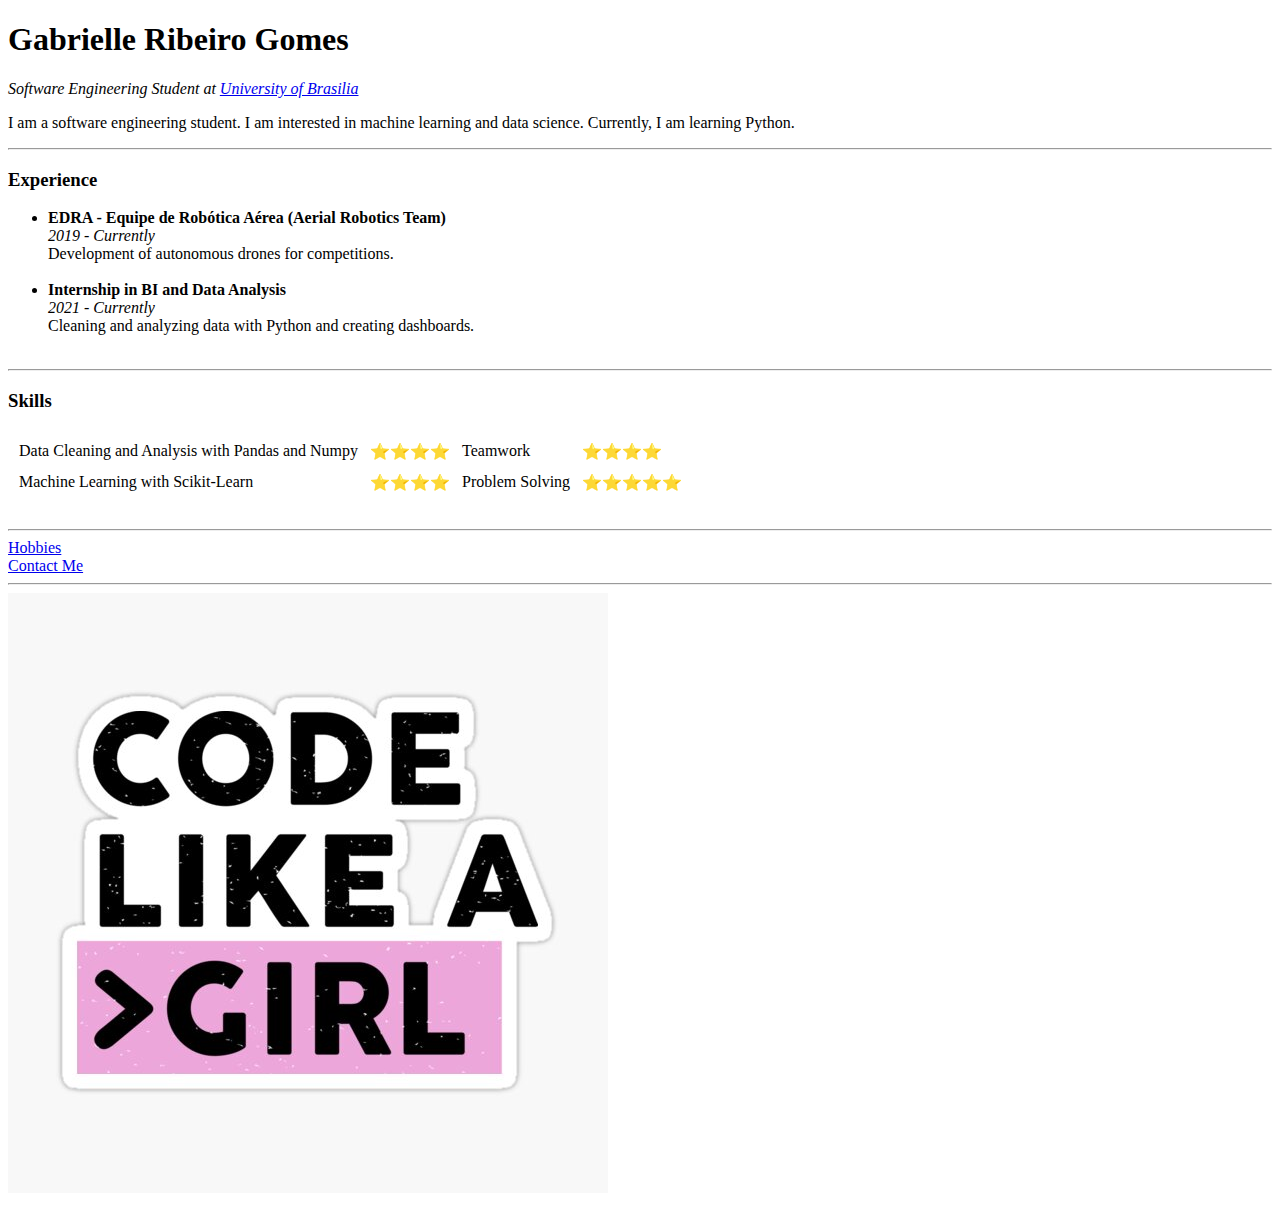
<file: src/day41 - day42 -  html personal site/index.html>
<!DOCTYPE html>
<html>
    <head>
        <meta charset="utf-8">
        <title>Gabrielle's Personal Site</title>
    </head>
    <body>
        <h1>Gabrielle Ribeiro Gomes</h1>
        <p><em>Software Engineering Student at <a href="https://www.unb.br/">University of Brasilia</a></em></p>
        <p>I am a software engineering student. I am interested in machine learning and data science.
            Currently, I am learning Python.
        </p>
        <hr>

        <h3>Experience</h3>
        <ul>
            <li>
                <strong>EDRA - Equipe de Robótica Aérea (Aerial Robotics Team)</strong><br>
                <i>2019 - Currently</i><br>
                Development of autonomous drones for competitions.
            </li>
            <br>
            <li>
                <strong>Internship in BI and Data Analysis</strong><br>
                <i>2021 - Currently</i><br>
                Cleaning and analyzing data with Python and creating dashboards.<br>
            </li>
            <br>
        </ul>
        <hr>

        <h3>Skills</h3>
        <table cellspacing="10">
            <tr>
                <td>Data Cleaning and Analysis with Pandas and Numpy</td>
                <td> ⭐⭐⭐⭐</td>
                <td>Teamwork</td>
                <td> ⭐⭐⭐⭐</td>
                
            </tr>
            <tr>
                <td>Machine Learning with Scikit-Learn</td>
                <td> ⭐⭐⭐⭐</td>
                <td>Problem Solving</td>
                <td> ⭐⭐⭐⭐⭐</td>
            </tr>
        </table>
        <br>
        <hr>

        <a href="hobbies.html">Hobbies</a><br>
        <a href="contact.html">Contact Me</a><br>
        <hr>

        <img src="codelikeagirl.jpg" alt="code like a girl">

    </body>
</html>
</file>
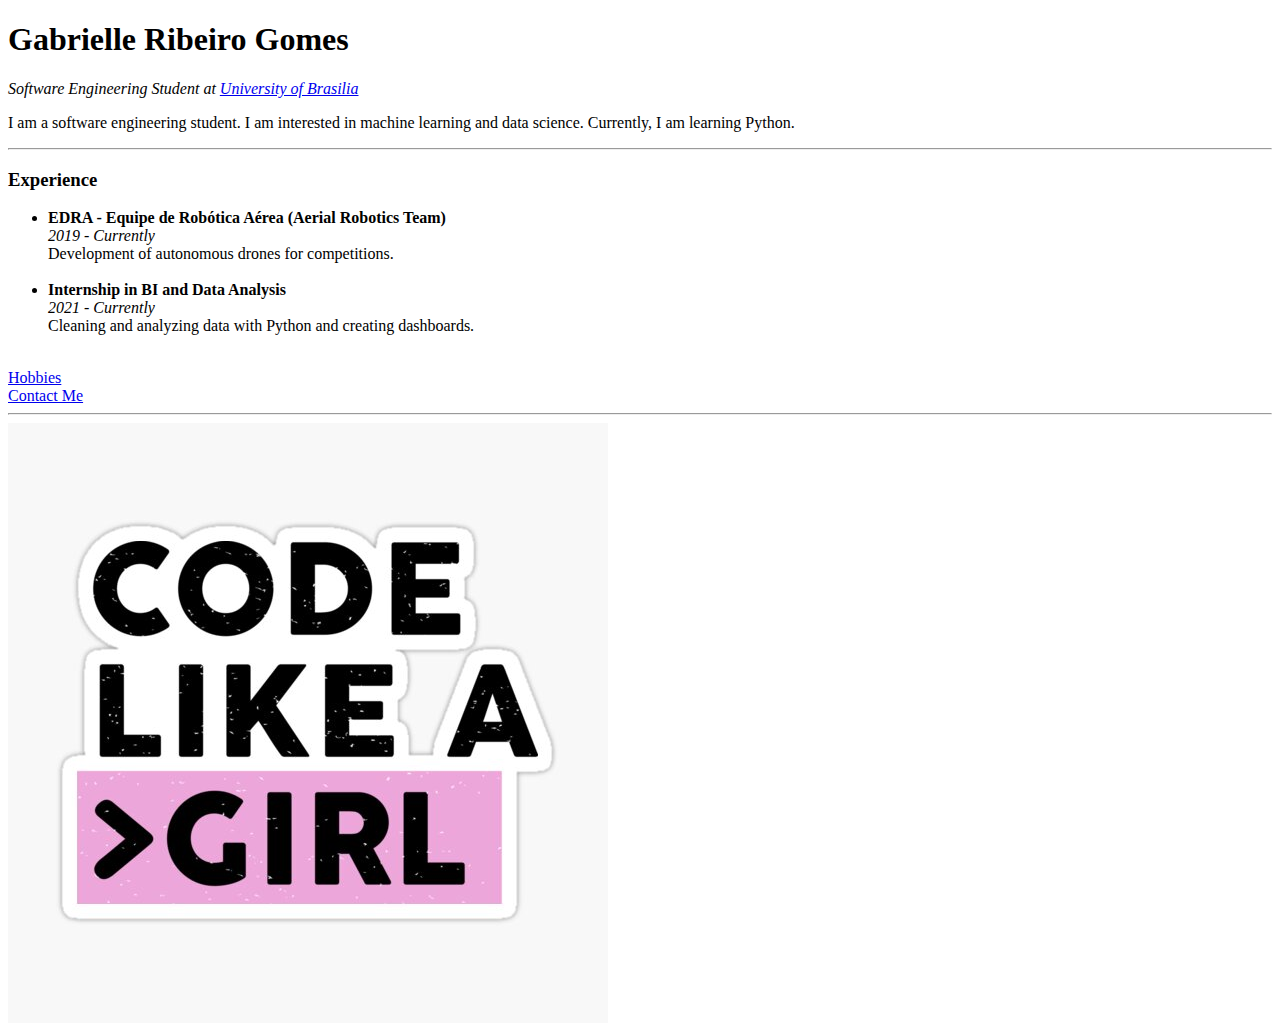
<file: src/day41 - html personal site/index.html>
<!DOCTYPE html>
<html>
    <head>
        <meta charset="utf-8">
        <title>Gabrielle's Personal Site</title>
    </head>
    <body>
        <h1>Gabrielle Ribeiro Gomes</h1>
        <p><em>Software Engineering Student at <a href="https://www.unb.br/">University of Brasilia</a></em></p>
        <p>I am a software engineering student. I am interested in machine learning and data science.
            Currently, I am learning Python.
        </p>
        <hr>

        <h3>Experience</h3>
        <ul>
            <li>
                <strong>EDRA - Equipe de Robótica Aérea (Aerial Robotics Team)</strong><br>
                <i>2019 - Currently</i><br>
                Development of autonomous drones for competitions.
            </li>
            <br>
            <li>
                <strong>Internship in BI and Data Analysis</strong><br>
                <i>2021 - Currently</i><br>
                Cleaning and analyzing data with Python and creating dashboards.<br>
            </li>
            <br>
        </ul>

        <a href="hobbies.html">Hobbies</a><br>
        <a href="contact.html">Contact Me</a>
        <hr>

        <img src="codelikeagirl.jpg" alt="code like a girl">

    </body>
</html>
</file>
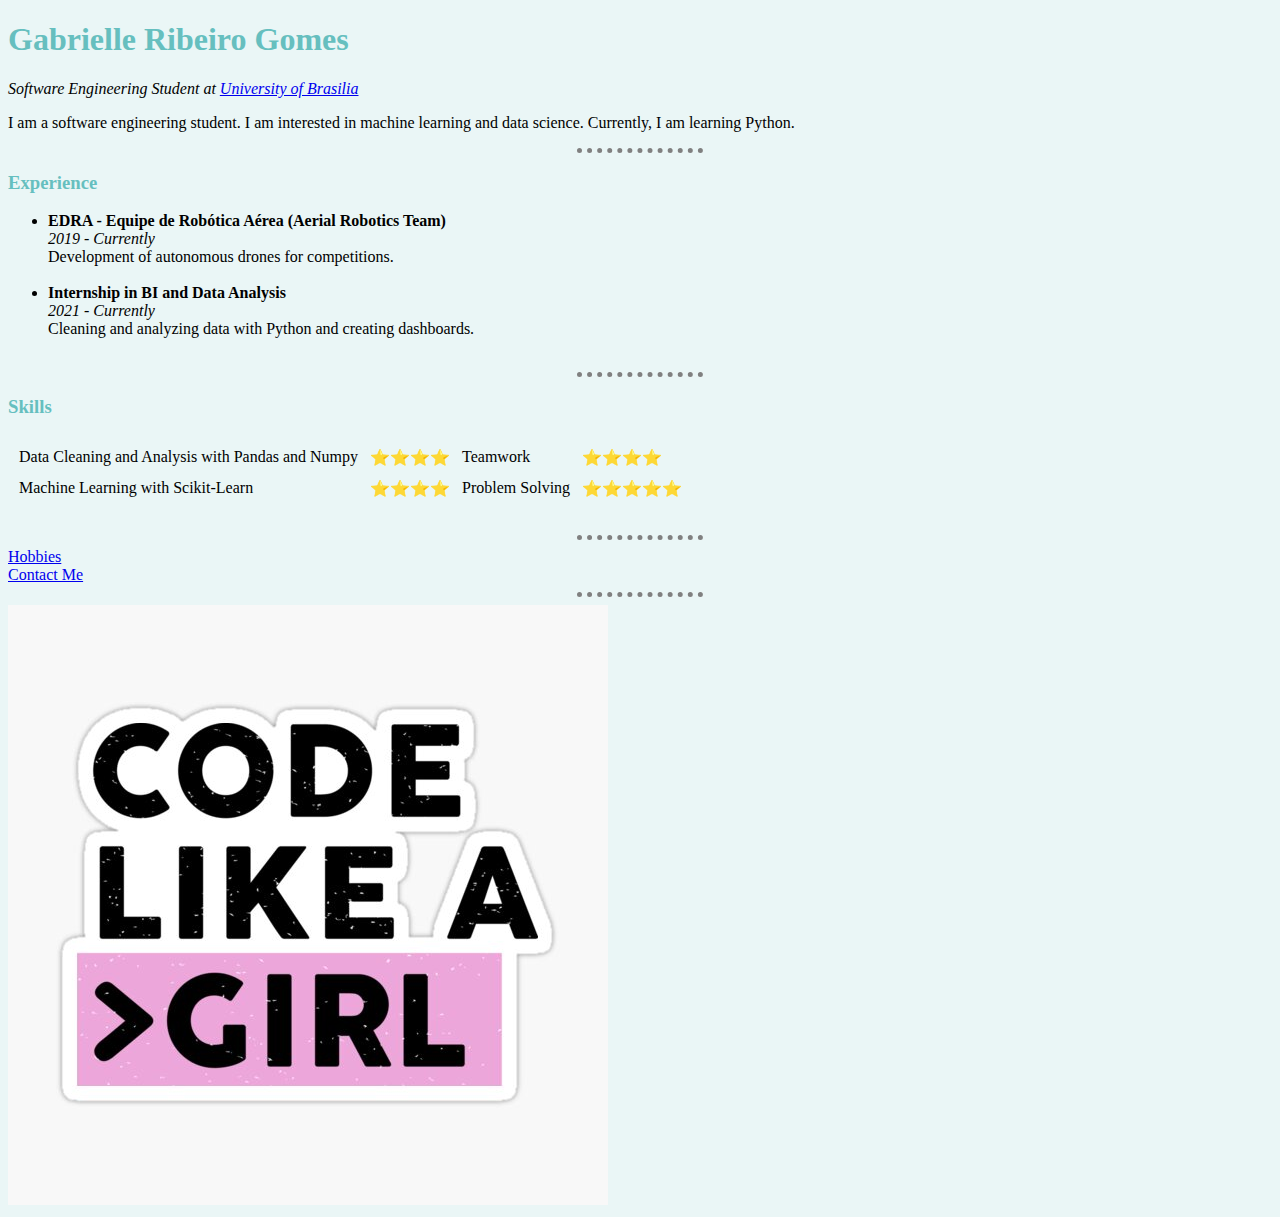
<file: src/day43 -  css personal site/index.html>
<!DOCTYPE html>
<html>
    <head>
        <meta charset="utf-8">
        <title>Gabrielle's Personal Site</title>
        <link rel="stylesheet" href="css/styles.css">
    </head>
    
    <body>
        <h1>Gabrielle Ribeiro Gomes</h1>
        <p><em>Software Engineering Student at <a href="https://www.unb.br/">University of Brasilia</a></em></p>
        <p>I am a software engineering student. I am interested in machine learning and data science.
            Currently, I am learning Python.
        </p>
        <hr>

        <h3>Experience</h3>
        <ul>
            <li>
                <strong>EDRA - Equipe de Robótica Aérea (Aerial Robotics Team)</strong><br>
                <i>2019 - Currently</i><br>
                Development of autonomous drones for competitions.
            </li>
            <br>
            <li>
                <strong>Internship in BI and Data Analysis</strong><br>
                <i>2021 - Currently</i><br>
                Cleaning and analyzing data with Python and creating dashboards.<br>
            </li>
            <br>
        </ul>
        <hr>

        <h3>Skills</h3>
        <table cellspacing="10">
            <tr>
                <td>Data Cleaning and Analysis with Pandas and Numpy</td>
                <td> ⭐⭐⭐⭐</td>
                <td>Teamwork</td>
                <td> ⭐⭐⭐⭐</td>
                
            </tr>
            <tr>
                <td>Machine Learning with Scikit-Learn</td>
                <td> ⭐⭐⭐⭐</td>
                <td>Problem Solving</td>
                <td> ⭐⭐⭐⭐⭐</td>
            </tr>
        </table>
        <br>
        <hr>

        <a href="hobbies.html">Hobbies</a><br>
        <a href="contact.html">Contact Me</a><br>
        <hr> 

        <img src="codelikeagirl.jpg" alt="code like a girl">

    </body>
</html>
</file>
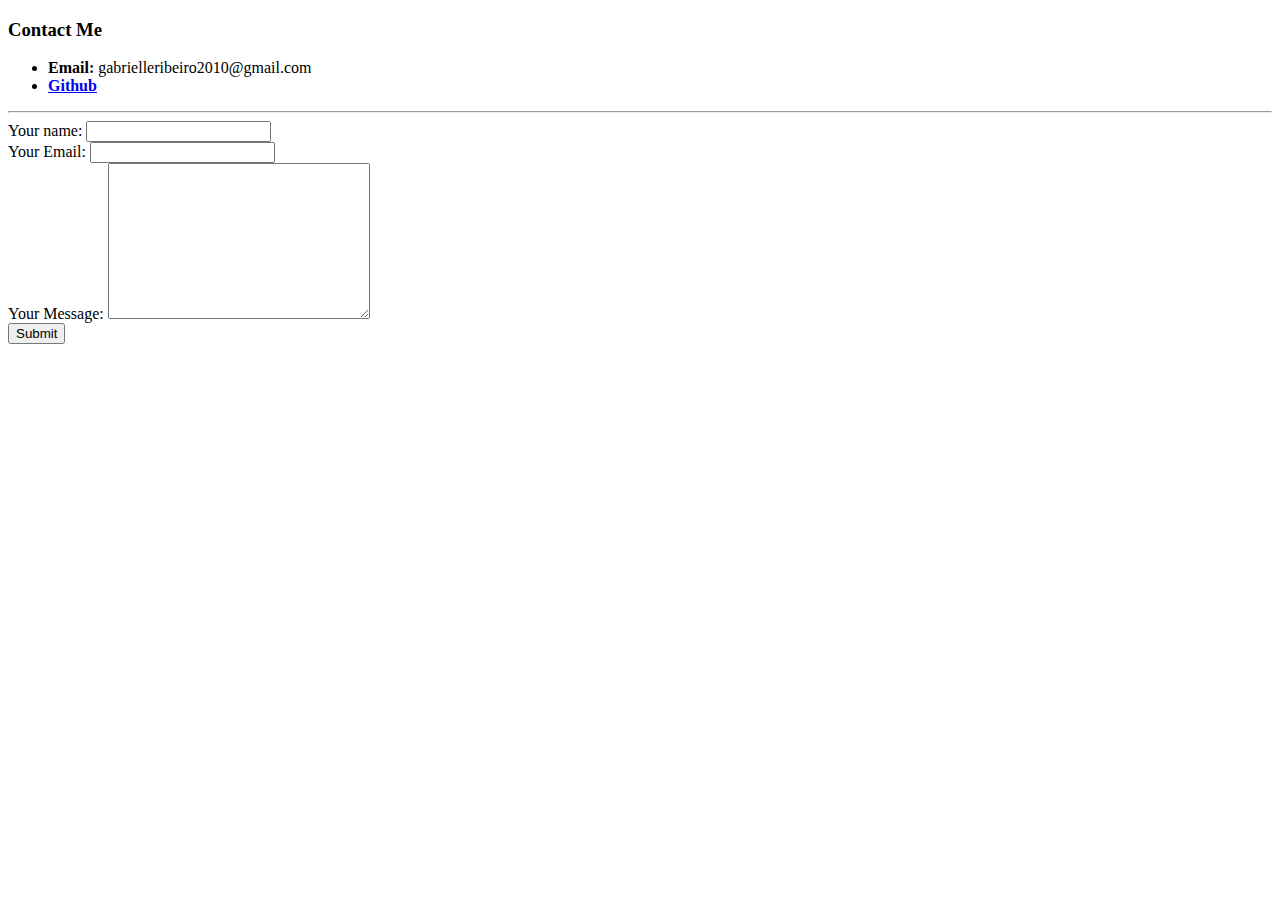
<file: src/day41 - day42 -  html personal site/contact.html>
<!DOCTYPE html>
<html>
    <head>
        <meta charset="utf-8">
        <title>Contact Me</title>
    </head>

    <body>
        <h3>Contact Me</h3>
        <ul>
            <li><b>Email:</b> gabrielleribeiro2010@gmail.com</li>
            <li><b><a href="https://github.com/Gabrielle-Ribeiro">Github</a></b></li>
        </ul>
        <hr>

        <form action="mailto:gabrielleribeiro2010@gmail.com" method="post" enctype="text/plain">
            <label>Your name:</label>
            <input type="text" name="yourName"><br>
            <label>Your Email:</label>
            <input type="email" name="yourEmail"><br>
            <label>Your Message:</label>
            <textarea name="yourMessage" rows="10" cols="30"></textarea><br>
            <input type="submit" value="Submit">
        </form>

    </body>
</html>
</file>
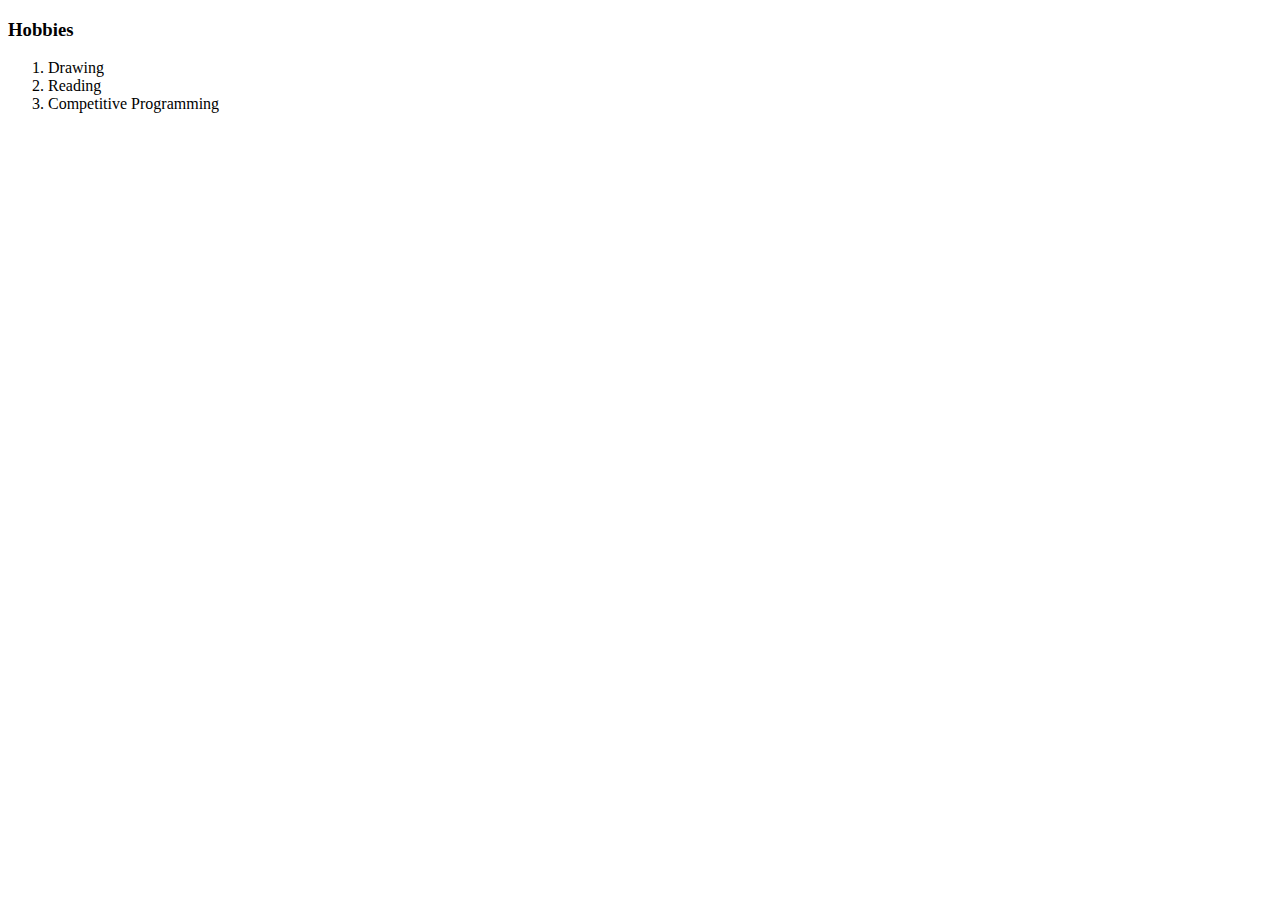
<file: src/day41 - day42 -  html personal site/hobbies.html>
<!DOCTYPE html>
<html>
    <head>
        <meta charset="utf-8">
        <title>My Hobbies</title>
    </head>
    <body>
        <h3>Hobbies</h3>
        <ol>
            <li>Drawing</li>
            <li>Reading</li>
            <li>Competitive Programming</li>
        </ol>
    </body>
</html>
</file>
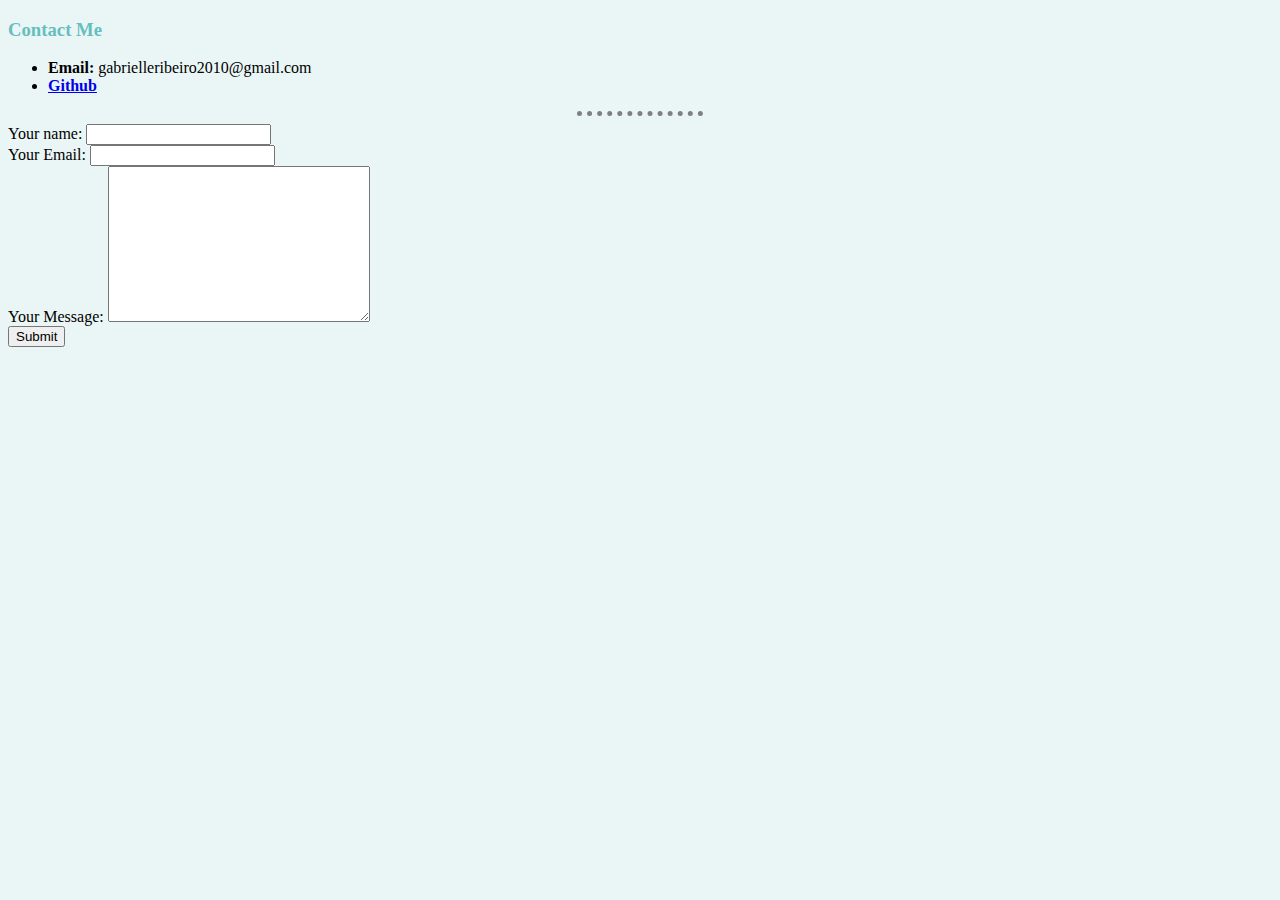
<file: src/day43 -  css personal site/contact.html>
<!DOCTYPE html>
<html>
    <head>
        <meta charset="utf-8">
        <title>Contact Me</title>
        <link rel="stylesheet" href="css/styles.css">
    </head>

    <body>
        <h3>Contact Me</h3>
        <ul>
            <li><b>Email:</b> gabrielleribeiro2010@gmail.com</li>
            <li><b><a href="https://github.com/Gabrielle-Ribeiro">Github</a></b></li>
        </ul>
        <hr>

        <form action="mailto:gabrielleribeiro2010@gmail.com" method="post" enctype="text/plain">
            <label>Your name:</label>
            <input type="text" name="yourName"><br>
            <label>Your Email:</label>
            <input type="email" name="yourEmail"><br>
            <label>Your Message:</label>
            <textarea name="yourMessage" rows="10" cols="30"></textarea><br>
            <input type="submit" value="Submit">
        </form>

    </body>
</html>
</file>
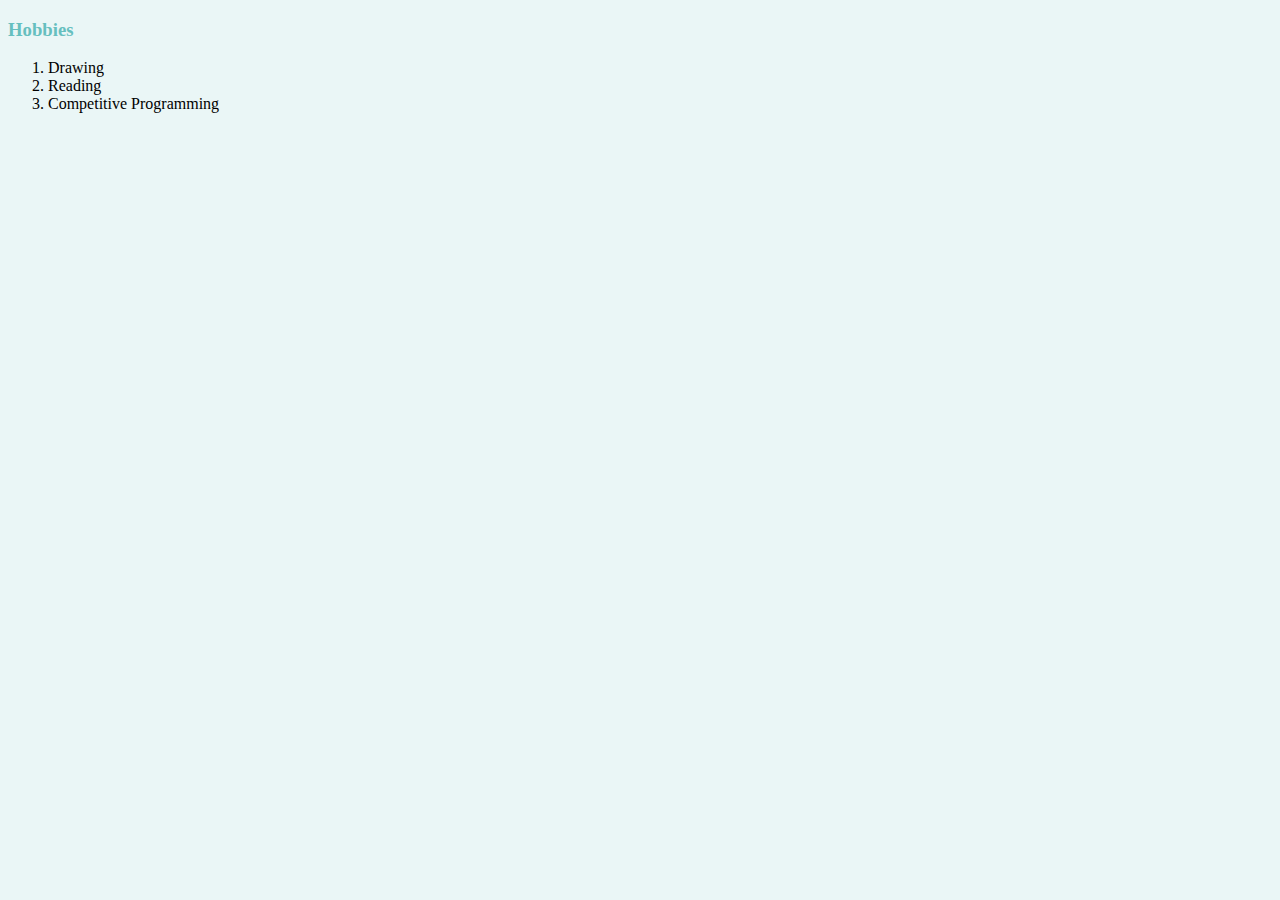
<file: src/day43 -  css personal site/hobbies.html>
<!DOCTYPE html>
<html>
    <head>
        <meta charset="utf-8">
        <title>My Hobbies</title>
        <link rel="stylesheet" href="css/styles.css">
    </head>
    <body>
        <h3>Hobbies</h3>
        <ol>
            <li>Drawing</li>
            <li>Reading</li>
            <li>Competitive Programming</li>
        </ol>
    </body>
</html>
</file>
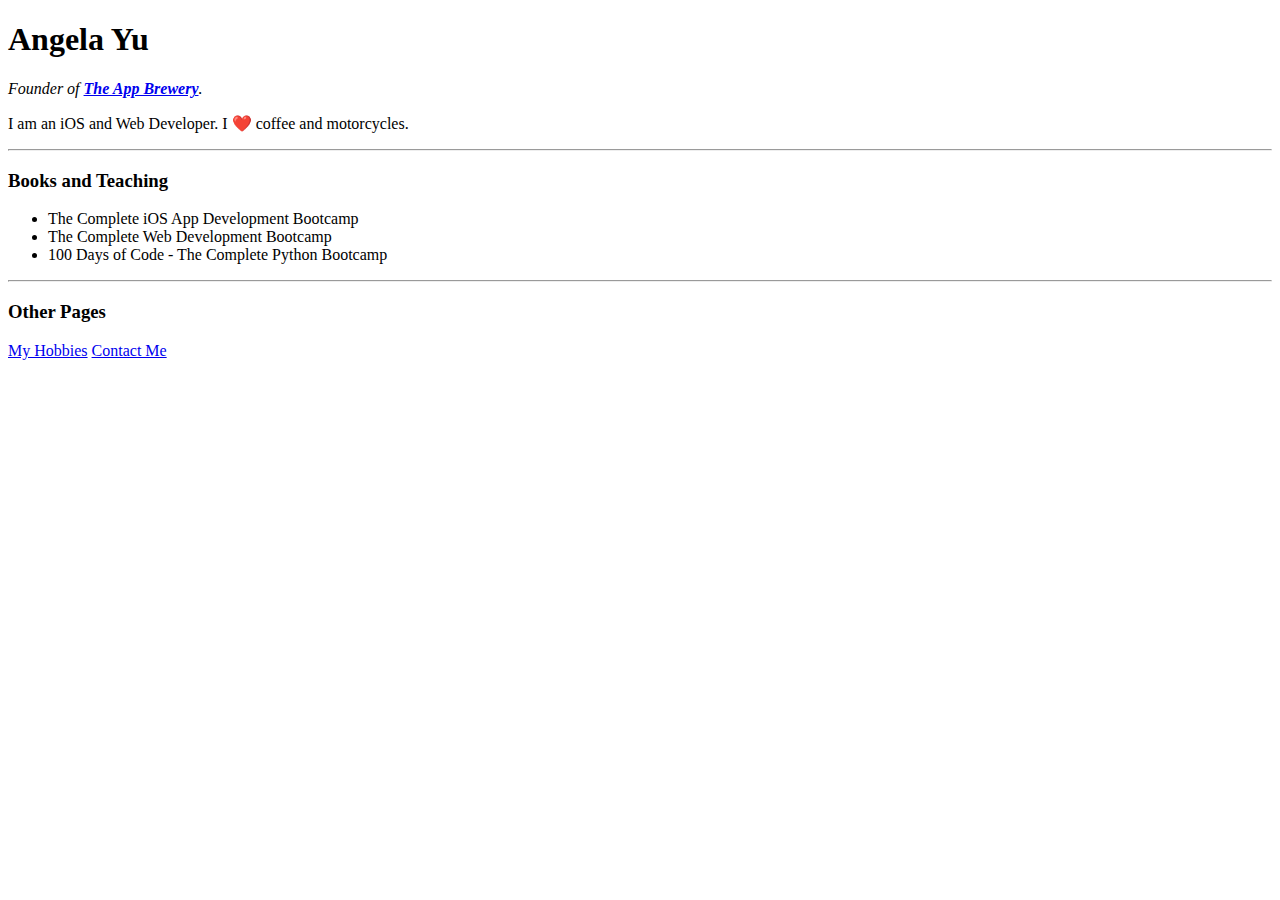
<file: src/day45 - web scraping with beautiful soup/bs4-start/website.html>
<!DOCTYPE html>
<html>

<head>
	<meta charset="utf-8">
	<title>Angela's Personal Site</title>
</head>

<body>
	<h1 id="name">Angela Yu</h1>
	<p><em>Founder of <strong><a href="https://www.appbrewery.co/">The App Brewery</a></strong>.</em></p>
	<p>I am an iOS and Web Developer. I ❤️ coffee and motorcycles.</p>
	<hr>
	<h3 class="heading">Books and Teaching</h3>
	<ul>
		<li>The Complete iOS App Development Bootcamp</li>
		<li>The Complete Web Development Bootcamp</li>
		<li>100 Days of Code - The Complete Python Bootcamp</li>
	</ul>
	<hr>
	<h3 class="heading">Other Pages</h3>
	<a href="https://angelabauer.github.io/cv/hobbies.html">My Hobbies</a>
	<a href="https://angelabauer.github.io/cv/contact-me.html">Contact Me</a>
</body>

</html>
</file>
<file: src/day43 -  css personal site/css/styles.css>
body {
    background-color: #EAF6F6;
}

hr {
    border-style: none;
    border-top-style: dotted;
    border-color: grey;
    border-width: 5px;
    width: 10%;
}

h1 {
    color: #66BFBF;
}

h3 {
    color: #66BFBF;
}
</file>
